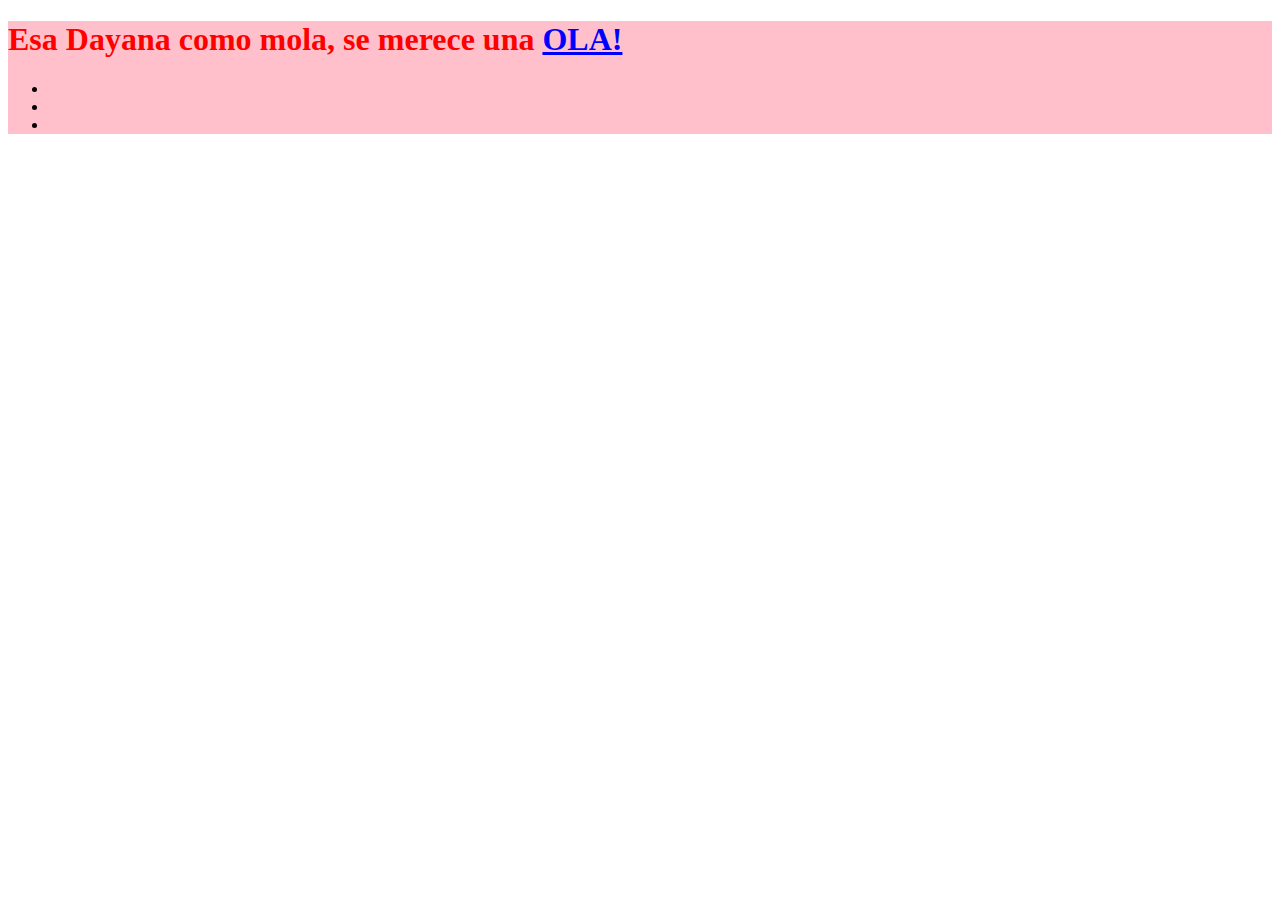
<file: Ejercicio__Datos/index.html>
<!DOCTYPE html>
<html lang="es">
  <head>
    <meta charset="utf-8" />
    <title>Dayana is Cool</title>
    <link rel="stylesheet" href="./css/main.css" />
  </head>
  <body>
    <main class="main">
      <h1 class="main__title">
        Esa Dayana como mola, se merece una <span class="super-wave">OLA!</span>
      </h1>
      <ul>
        <li class="js_dina"></li>
        <li class="js_luna"></li>
        <li class="js_lana"></li>
      </ul>
    </main>
    <script type="text/javascript" src="./js/main.js"></script>
  </body>
</html>
</file>
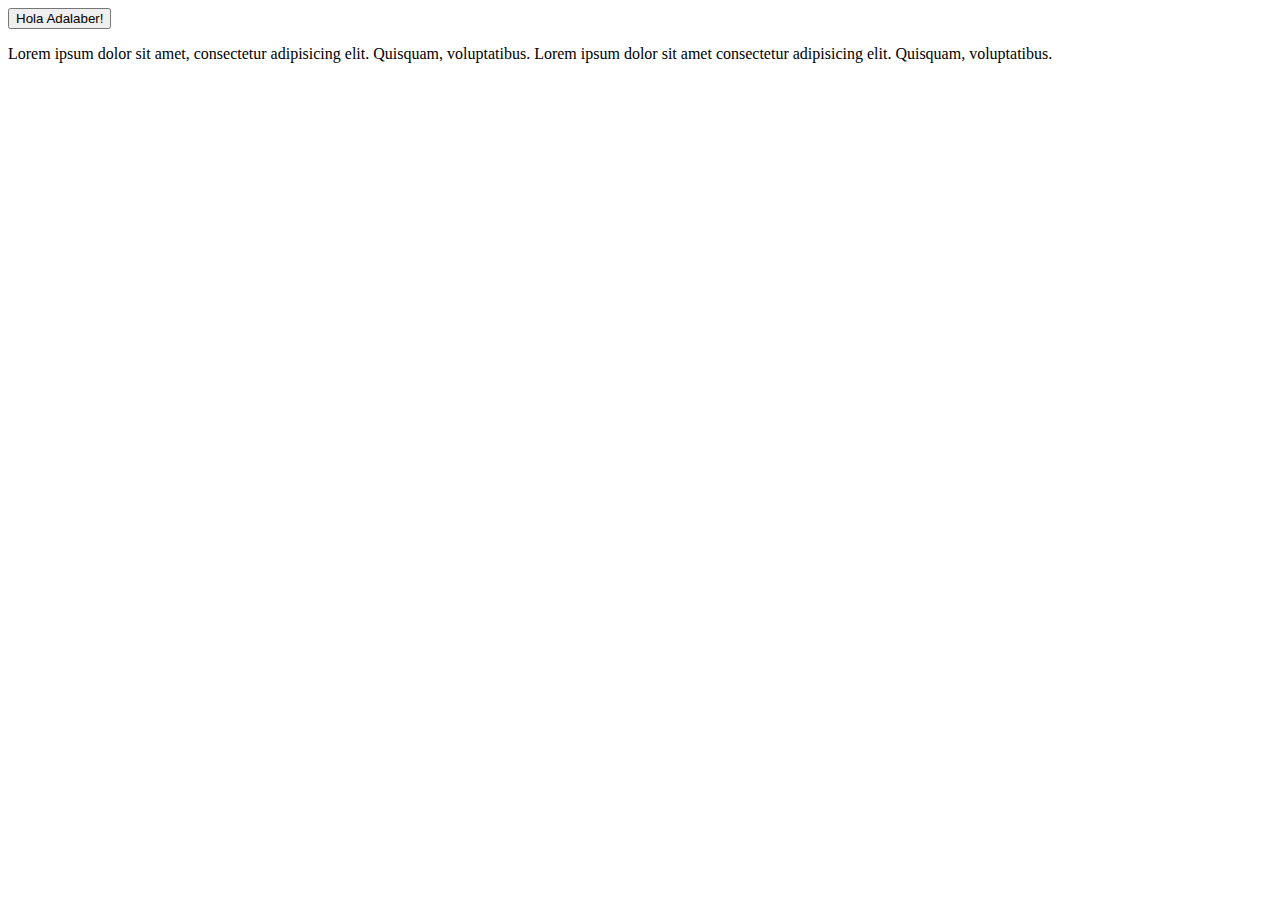
<file: Ejercicio__Eventos/index.html>
<!DOCTYPE html>
<html lang="es">
<head>
    <meta charset="UTF-8">
    <meta name="viewport" content="width=device-width, initial-scale=1.0">
    <title>Eventos</title>
    <link rel="stylesheet" href="./css/main.css">
</head>
<body>
    <button class="js_button">Hola Adalaber!</button>

    <p class="js_text-1 text-1">Lorem ipsum dolor sit amet, consectetur adipisicing elit. Quisquam, voluptatibus. Lorem ipsum dolor sit amet consectetur adipisicing elit. Quisquam, voluptatibus.</p>

    <p class="js_text-2 text-2">Lorem ipsum dolor sit amet, consectetur adipisicing elit. Quisquam, voluptatibus. Lorem ipsum dolor sit amet consectetur adipisicing elit. Quisquam, voluptatibus.</p>

    <script src="./js/main.js"></script>
</body>
</html>
</file>
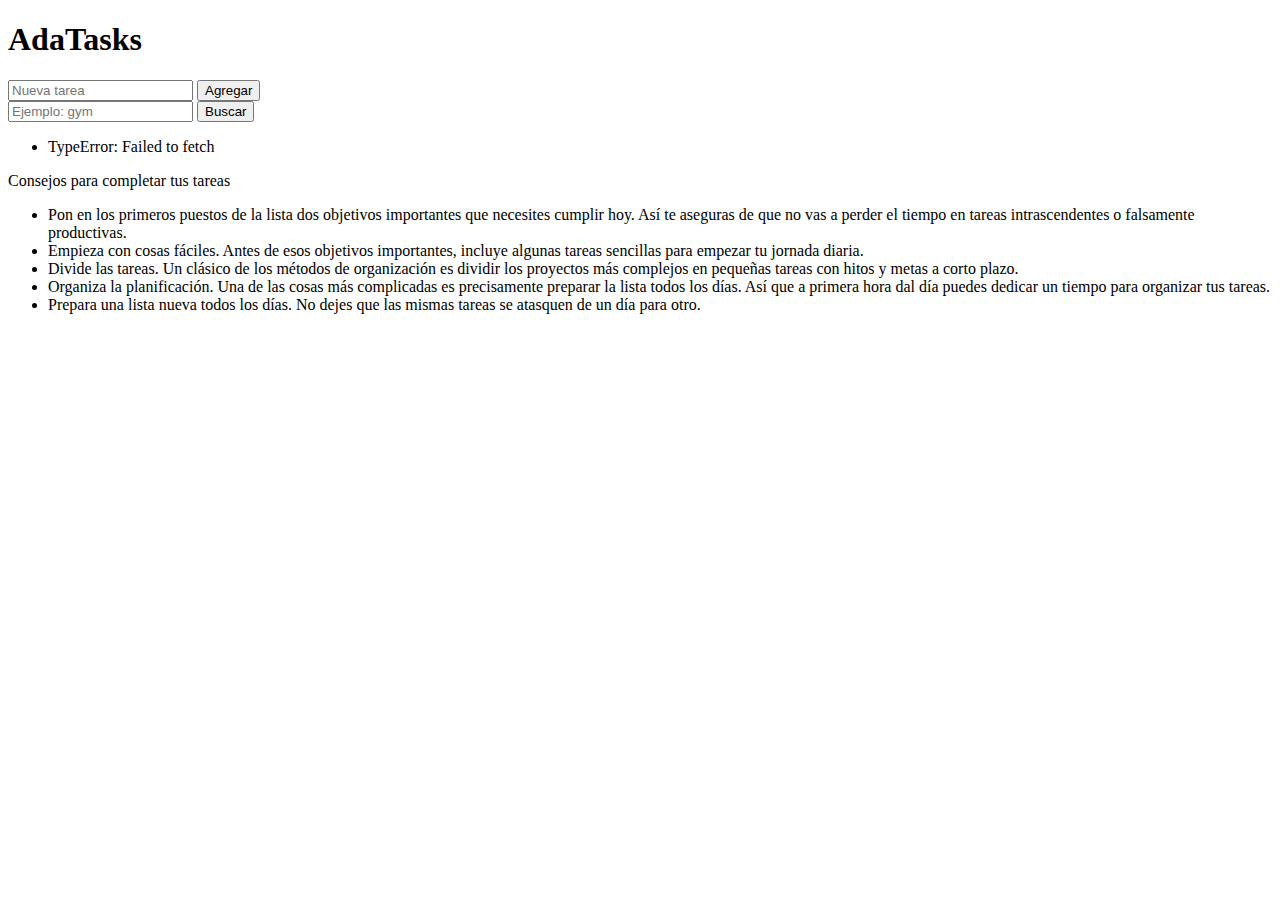
<file: Ejercicio_AdaTasks/index.html>
<!DOCTYPE html>
<html lang="es">
  <head>
    <meta charset="UTF-8" />
    <meta name="viewport" content="width=device-width, initial-scale=1.0" />
    <title>Ada Tasks</title>
    <link rel="stylesheet" href="./css/main.css" />
  </head>
  <body>
    <h1>AdaTasks</h1>
    <section class="js-section-1">
      <form class="js-form-1">
        <input class="js-input-1"
          type="text"
          id="task"
          name="task"
          placeholder="Nueva tarea"
          required
        />
        <button class="js-btn-1">Agregar</button>
      </form>
    </section>
    <section class="js-section-2">
      <form class="js-form-2">
        <input class="js-input-2"
          type="text"
          id="task"
          name="task"
          placeholder="Ejemplo: gym"
          required
        />
        <button class="js-btn-2">Buscar</button>
      </form>
      <ul class="js-task-list"></ul>
    </section>
    <section class="js-section-3">
      <p>Consejos para completar tus tareas</p>
      <ul>
        <li>
          Pon en los primeros puestos de la lista dos objetivos importantes que
          necesites cumplir hoy. Así te aseguras de que no vas a perder el
          tiempo en tareas intrascendentes o falsamente productivas.
        </li>
        <li>
          Empieza con cosas fáciles. Antes de esos objetivos importantes,
          incluye algunas tareas sencillas para empezar tu jornada diaria.
        </li>
        <li>
          Divide las tareas. Un clásico de los métodos de organización es
          dividir los proyectos más complejos en pequeñas tareas con hitos y
          metas a corto plazo.
        </li>
        <li>
          Organiza la planificación. Una de las cosas más complicadas es
          precisamente preparar la lista todos los días. Así que a primera hora
          dal día puedes dedicar un tiempo para organizar tus tareas.
        </li>
        <li>
          Prepara una lista nueva todos los días. No dejes que las mismas tareas
          se atasquen de un día para otro.
        </li>
      </ul>
    </section>

    <script src="./js/main.js"></script>
  </body>
</html>
</file>
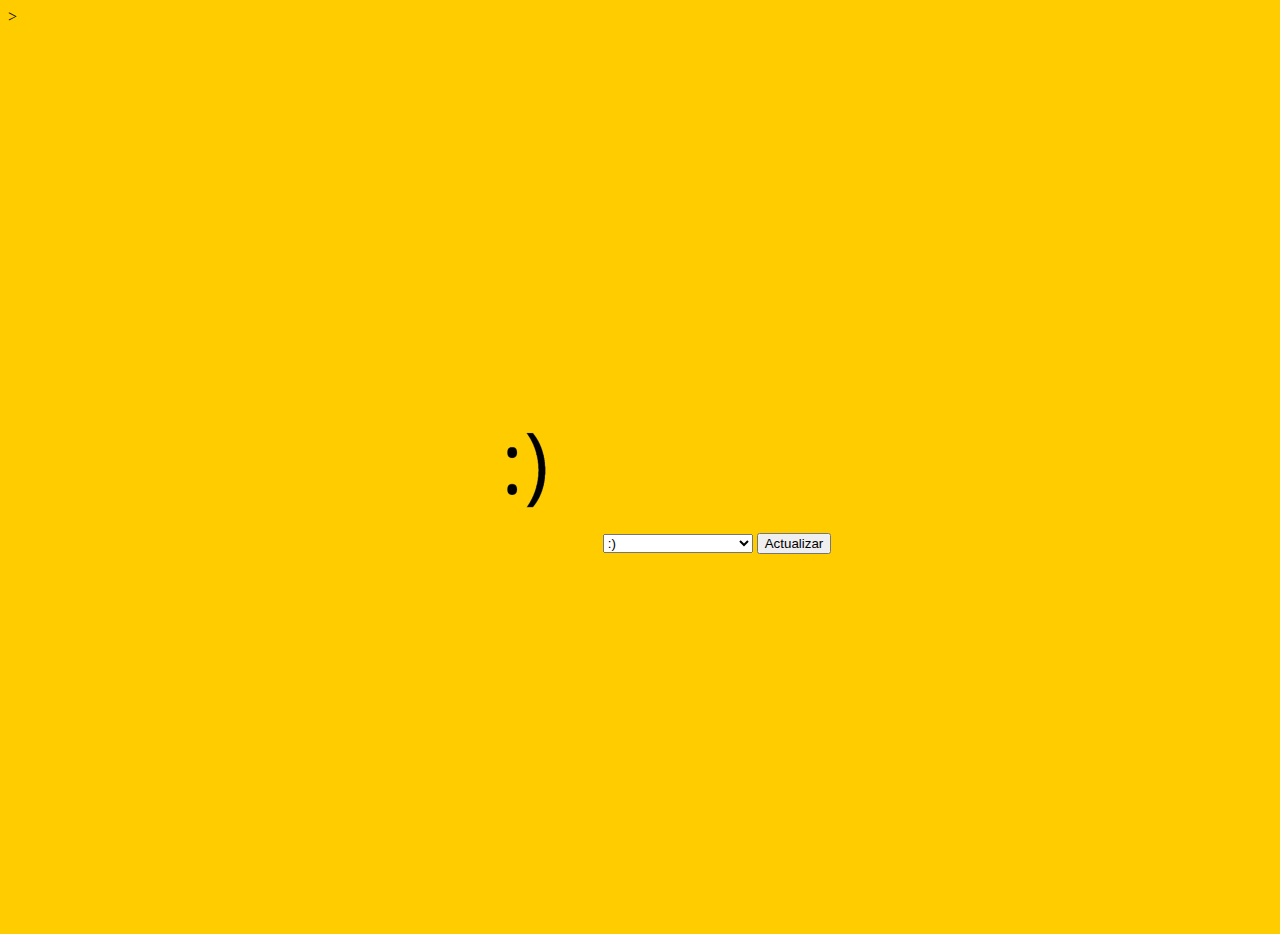
<file: SONRIE/index.html>
<!DOCTYPE html>
<html lang="es">
  <head>
    <meta charset="utf-8" />
        <title>SONRIE</title>
    <link rel="stylesheet" href="./css/main.css" />
  </head>
  <body class="fondo-amarillo">
    >
  <header class="header">
  </header>
  <main class="main">
  
  <form class="form" action="">
    <img class="js-img" src="./images/sonrisa-sin-fondo.png" alt="sonriente" />
    
    <select class="js-estado">
      <option class="js-sonrisa"   value="sonriente" name="sonrisa">:)</option>
      <option class="js-triste"    value="triste" name="triste">:(</option>
    </select>
    <button class="button js-button" type="button">Actualizar</button>
  </form>
</main>
  <script type="text/javascript" src="./js/main.js"></script>
  </header>
</body>
</html>
</file>
<file: Ejercicio__Datos/css/main.css>
.main {
    background-color: pink;
  }
  
  .main__title {
    color: red;
  }

.super-wave-2 {
  color: blue;
  text-decoration: underline;
}
</file>
<file: Ejercicio__Eventos/css/main.css>
.button-click {
    background-color: greenyellow;
    color: white;
    border: none;
    border-radius: 5px;
    padding: 5px 10px;
}

.text-2 {
    display: none;;
}
</file>
<file: Ejercicio_AdaTasks/css/main.css>
.tachado {
    text-decoration: line-through;
}
</file>
<file: SONRIE/css/main.css>
body.fondo-amarillo {
  background-color: #ffcc00;
}

body.fondo-naranja {
  background-color: #ff9900;
}
.main {
  display: flex;
  justify-content: center;
  align-items: center;
  height: 100vh; /* alto de la pantalla completa */
}

.form {
  text-align: center;
  flex-direction: column;
}
.js-estado {
  width: 150px; 
}

.js-img {
  width: 150px; 
  ;
  
  
}
</file>
